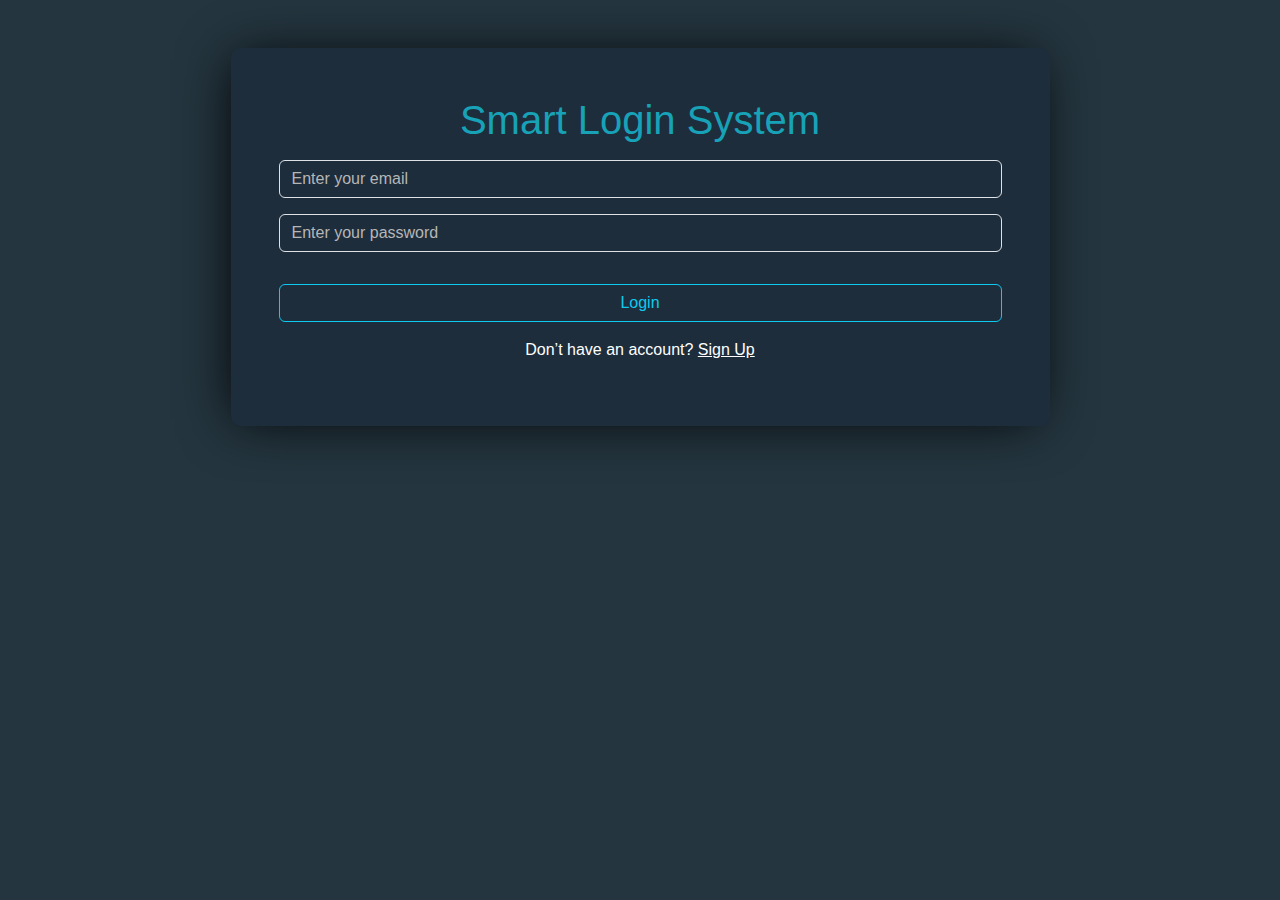
<file: index.html>
<!DOCTYPE html>
<html lang="en">

<head>
  <meta charset="UTF-8" />
  <meta name="viewport" content="width=device-width, initial-scale=1.0" />
  <title>Login</title>
  <link href="https://cdn.jsdelivr.net/npm/bootstrap@5.3.3/dist/css/bootstrap.min.css" rel="stylesheet">
  <link rel="stylesheet" href="./css/all.min.css" />
  <link rel="stylesheet" href="./css/style.css" />
</head>

<body>
  <div class="container">
    <span class="d-none" id="username"></span>
    <div class="container my-5 text-center">
      <div class="group m-auto w-75 p-5">
        <h1>Smart Login System</h1>
        <input id="loginEmail" class="form-control my-3" placeholder="Enter your email" type="text">
        <input id="loginPassword" class="form-control my-3" placeholder="Enter your password" type="password">
        <p id="incorrect"></p>
        <button onclick="logIn()" class="btn btn-outline-info w-100 my-3">Login</button>
        <p class="text-white">Don’t have an account?
          <a class="text-white text-decoration-underline" href="./register.html">Sign Up</a>
        </p>
      </div>
    </div>
  </div>

  <script src="https://cdn.jsdelivr.net/npm/bootstrap@5.3.3/dist/js/bootstrap.bundle.min.js"></script>
  <script src="./js/main.js"></script>
</body>

</html>
</file>
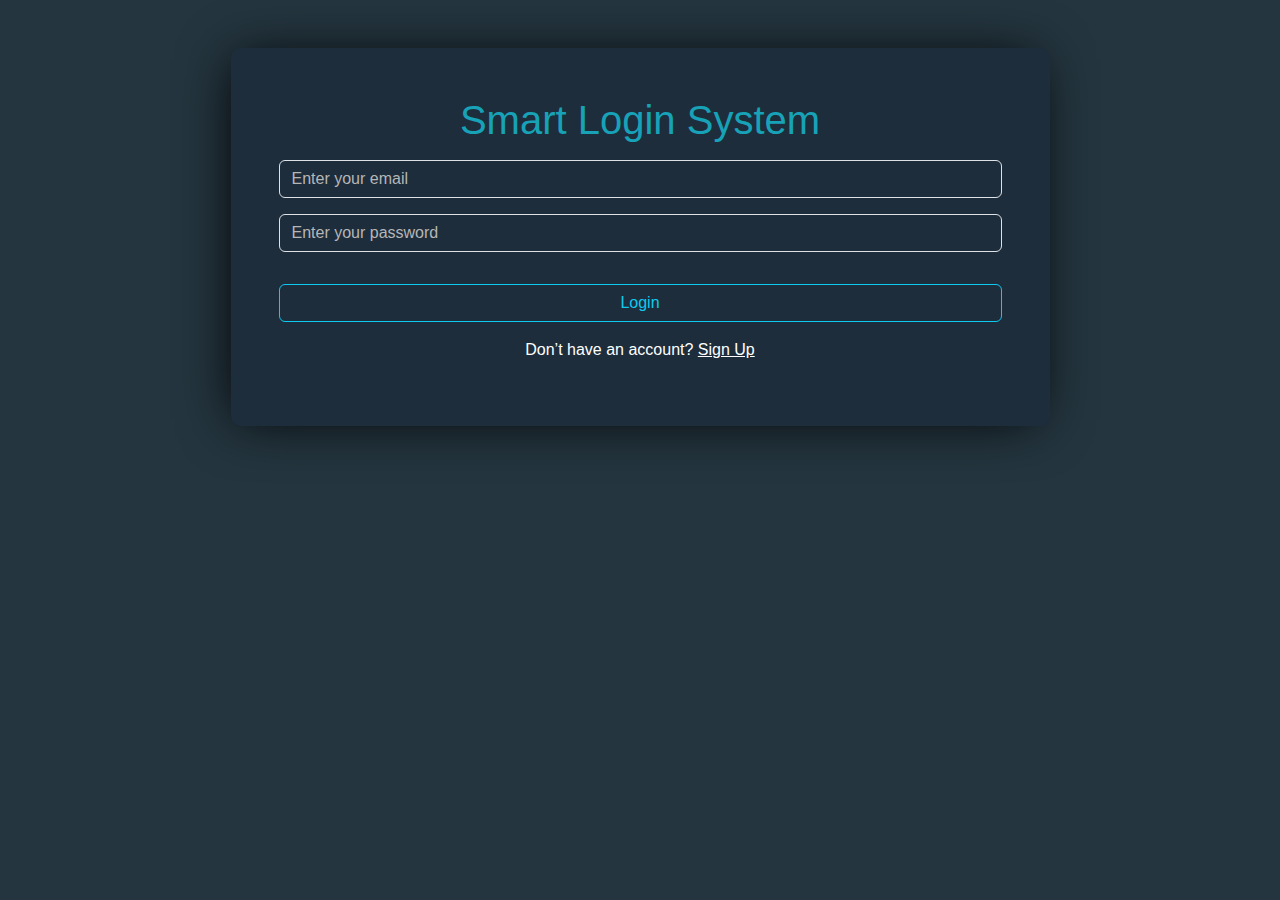
<file: home.html>
<!DOCTYPE html>
<html lang="en">
<head>
  <meta charset="UTF-8">
  <title>Login</title>
  <link href="https://cdn.jsdelivr.net/npm/bootstrap@5.3.3/dist/css/bootstrap.min.css" rel="stylesheet">
  <link rel="stylesheet" href="./css/all.min.css">
  <link rel="stylesheet" href="./css/style.css">
</head>
<body>

  <nav class="navbar navbar-expand-lg navbar-dark custom-nav w-100">
    <div class="container-fluid">
      <a class="navbar-brand" href="#">SMART LOGIN</a>
      <button class="navbar-toggler" type="button" data-bs-toggle="collapse" data-bs-target="#mainNav"
        aria-controls="mainNav" aria-expanded="false" aria-label="Toggle navigation">
        <span class="navbar-toggler-icon"></span>
      </button>

      <div class="collapse navbar-collapse" id="mainNav">
        <ul class="navbar-nav ms-auto">
          <li class="nav-item">
            <a class="nav-link btn btn-outline-warning px-3" href="index.html" onclick="logout()">Logout</a>
          </li>
        </ul>
      </div>
    </div>
  </nav>

  <div class="container my-5 text-center h-100 d-flex align-items-center">
    <div class="group m-auto w-75 p-5">
      <h1 id="username">Welcome</h1>
    </div>
  </div>

  <script src="https://cdn.jsdelivr.net/npm/bootstrap@5.3.3/dist/js/bootstrap.bundle.min.js"></script>
  <script src="./js/main.js"></script>
</body>
</html>
</file>
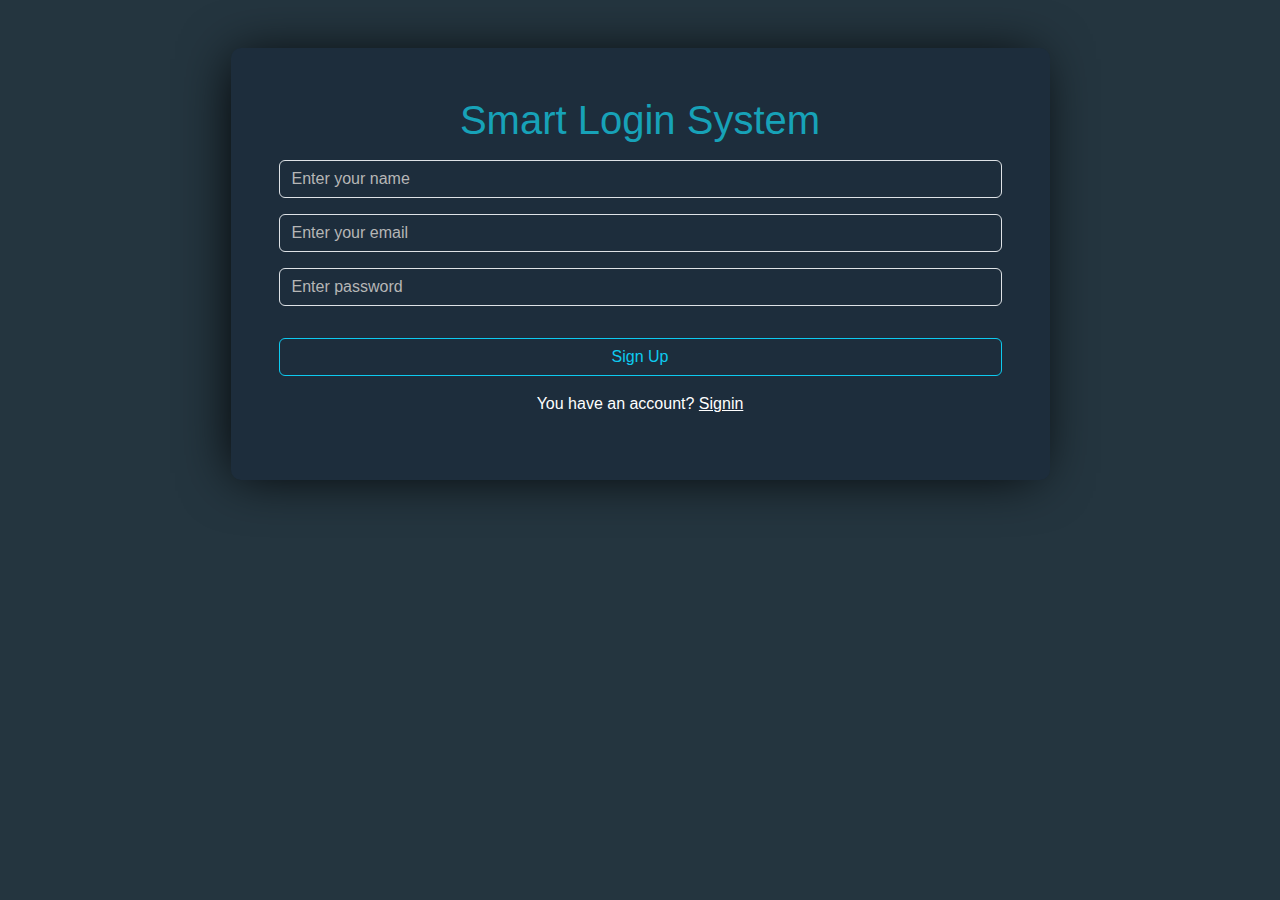
<file: register.html>
<!DOCTYPE html>
<html lang="en">

<head>
  <meta charset="UTF-8" />
  <meta name="viewport" content="width=device-width, initial-scale=1.0" />
  <title>Login</title>
  <link href="https://cdn.jsdelivr.net/npm/bootstrap@5.3.3/dist/css/bootstrap.min.css" rel="stylesheet">
  <link rel="stylesheet" href="./css/all.min.css" />
  <link rel="stylesheet" href="./css/style.css" />
</head>

<body>
  <div class="container">
    <span class="d-none" id="username"></span>
    <div class="container my-5 text-center">
      <div class="group m-auto w-75 p-5">
        <h1>Smart Login System</h1>
        <input id="registerName" class="form-control my-3" placeholder="Enter your name" type="text">
        <input id="registerEmail" class="form-control my-3" placeholder="Enter your email" type="email">
        <input id="registerPassword" class="form-control my-3" placeholder="Enter password" type="password">
        <p id="exist"></p>
        <button onclick="register()" class="btn btn-outline-info w-100 my-3">Sign Up</button>
        <p class="text-white">You have an account?
          <a class="text-white text-decoration-underline" href="./index.html">Signin</a>
        </p>
      </div>
    </div>
  </div>

  <script src="https://cdn.jsdelivr.net/npm/bootstrap@5.3.3/dist/js/bootstrap.bundle.min.js"></script>
  <script src="./js/main.js"></script>
</body>

</html>
</file>
<file: css/style.css>
body {
  background: #24353f;
  font-family: 'Titillium Web', sans-serif;
}

.custom-nav {
  background-color: #24353f;
  box-shadow: 0 0 10px rgba(0, 0, 0, 0.7);
  padding: 10px 0;
  border-radius: 0;
}

.navbar-brand {
  font-size: 24px;
  font-weight: bold;
  color: #17a2b8 !important;
}

.navbar .nav-link.btn {
  border-color: #ffc107;
  color: #ffc107 !important;
  border-radius: 5px;
  font-weight: bold;
  transition: 0.3s;
}

.navbar .nav-link.btn:hover {
  background-color: #ffc107;
  color: #000 !important;
}

#home {
  height: 75vh;
}

h1 {
  color: #17a2b8;
}

.group {
  background-color: #1d2d3c;
  box-shadow: -5px 2px 54px -9px rgba(0, 0, 0, 1);
  border-radius: 10px;
}

input,
textarea {
  background-color: transparent !important;
  color: #fff !important;
  border: 1px solid rgba(255, 255, 255, 0.2);
}

input::placeholder,
textarea::placeholder {
  color: rgb(182, 182, 182) !important;
}

input:focus,
textarea:focus {
  box-shadow: none !important;
  border-color: #17a2b8;
  outline: none;
}
</file>
